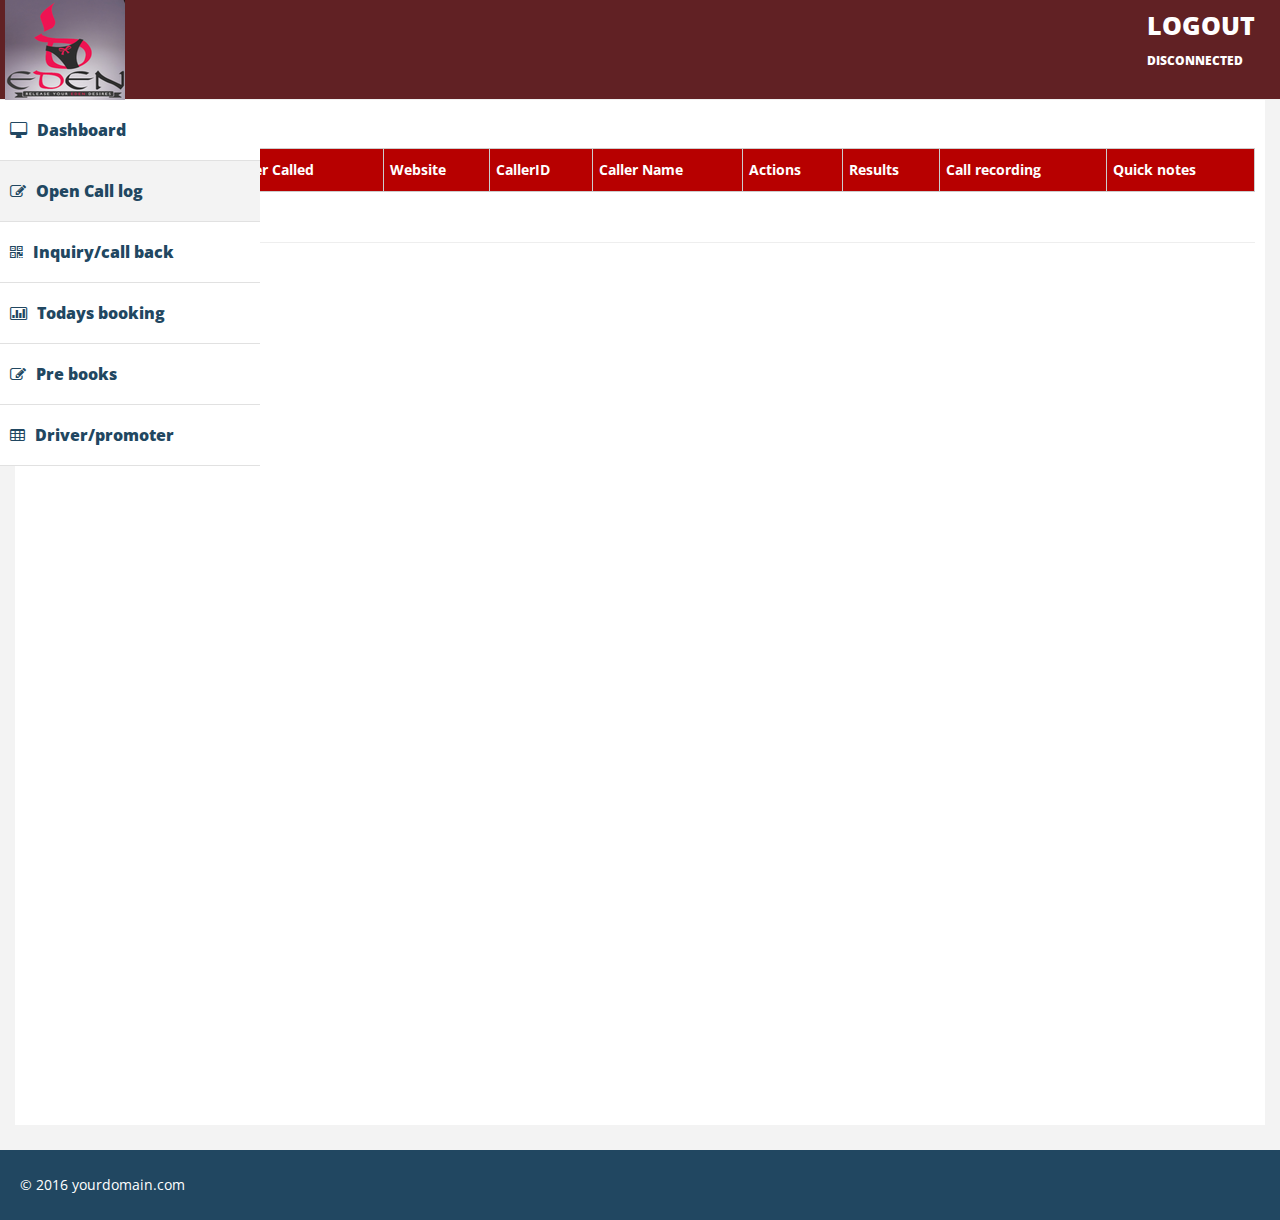
<file: callslog.html>
﻿<!DOCTYPE html>
<html xmlns="http://www.w3.org/1999/xhtml">
<head>
      <meta charset="utf-8" />
    <meta name="viewport" content="width=device-width, initial-scale=1.0" />
    <title>Eden</title>
	<!-- BOOTSTRAP STYLES-->
    <link href="assets/css/bootstrap.css" rel="stylesheet" />
     <!-- FONTAWESOME STYLES-->
    <link href="assets/css/font-awesome.css" rel="stylesheet" />
        <!-- CUSTOM STYLES-->
    <link href="assets/css/custom.css" rel="stylesheet" />
    
     <!-- GOOGLE FONTS-->
   <link href='http://fonts.googleapis.com/css?family=Open+Sans' rel='stylesheet' type='text/css' />
   
<style>
table { 
  width: 100%; 
  border-collapse: collapse; 
}
/* Zebra striping */
tr:nth-of-type(odd) { 
  background: #eee; 
}
th { 
  background: #B70000; 
  color: white; 
  font-weight: bold; 
}
td, th { 
  padding: 6px; 
  border: 1px solid #ccc; 
  text-align: left; 
}
.black_overlay{
	display: none;
	position: absolute;
	top: 0%;
	left: 0%;
	width: 100%;
	height: 100%;
	background-color: black;
	z-index:1001;
	-moz-opacity: 0.8;
	opacity:.80;
	filter: alpha(opacity=80);
}

.white_content {
	display: none;
	position: absolute;
	top: 25%;
	left: 25%;
	width: 50%;
	height: 50%;
	padding: 16px;
	border: 16px solid orange;
	background-color: white;
	z-index:1002;
	overflow: auto;
}
</style>
<script  type="text/javascript" src="jquery-1.11.1.js"> </script>
<script>
	$(document).ready(function(){
		$("#addlogbutton").click(function(){
			var _len = $("#tab tr").length; 
		/*       
			$("#calllog").append("<tr id="+_len+" align='center'>"
									+"<td>"+_len+"</td>"
									+"<td>Dynamic TR"+_len+"</td>"
									+"<td><input type='text' name='desc"+_len+"' id='desc"+_len+"' /></td>"
									+"<td><a href=\'#\' onclick=\'deltr("+_len+")\'>删除</a></td>"
									+"</tr>");            
								});
		*/
			$("#calllog").append("<tr id=log"+_len+ ">"
		    					+"<td>6/17/2016</td>"
		    					+"<td>3:41</td>"
		   						+"<td>702478110</td>"
		   						+"<td>Fantasy baby</td>"
		   						+"<td>3145556</td>"	
		    					+"<td>Mark Hills</td>"
		    					+'<td bgcolor="#00CCFF"><b><a href="todaysbooking.html">Book Call</a></b></td>'
		    					+ '<TD>'
		    					+ '<select> <option value="volvo">select</option>'
		             			+ '<option value="volvo">Inquire</option>'
		             			+ '<option value="volvo">Telemarketer</option>'       
		            			+ '<option value="volvo">Prank Call</option>'
		            			+ '<option value="saab">Other</option>'
		                		+ '</select>'
		     					+ '</TD>'
		    					+ '<td>123213</td>'
		    					+ '<td style="cursor:pointer"><a href = "javascript:void(0)" onclick = "document.getElementById(\'light\').style.display=\'block\';document.getElementById(\'fade\').style.display=\'block\'">write</a></td>'
		
		  						+ '</tr>'); 
		  						return false;           
				});
			});

var wsUri = "ws://24.234.172.13:8080/";
  var output;

  function init()
  {
    output = document.getElementById("output");
    testWebSocket();
  }

  function testWebSocket()
  {
    websocket = new WebSocket(wsUri);
    websocket.onopen = function(evt) { onOpen(evt) };
    websocket.onclose = function(evt) { onClose(evt) };
    websocket.onmessage = function(evt) { onMessage(evt) };
    websocket.onerror = function(evt) { onError(evt) };
  }

  function onOpen(evt)
  {
  	$('#statustext').text("CONNECTED");
    //alert("WS: CONNECTED");
    //doSend("WebSocket rocks");
  }

  function onClose(evt)
  {
   	$('#statustext').text("DISCONNECTED");
 	
    //alert("DISCONNECTED");
  }

  function onMessage(evt)
  {
    writeToScreen(evt.data);
    //websocket.close();
  }

  function onError(evt)
  {
   	$('#statustext').text(evt.data);
  	
    //alert('<span style="color: red;">ERROR:</span> ' + evt.data);
  }

  function doSend(message)
  {
    alert("SENT: " + message);
    websocket.send(message);
  }

  function writeToScreen(message)
  {
    //var pre = document.createElement("p");
    //pre.style.wordWrap = "break-word";
    //alert(message.indexOf("{"));
    if (message.indexOf("{") == 0) {
	    var json = strToJson(message)
	    //alert(json.destination);
	    getNewIncoming(json);
	}
	
    //pre.innerHTML = '<span style="color: blue;">' + "Response: " + message +'</span>';
    //output.appendChild(pre);
    //alert("Response: " + message);
  }

	function strToJson(str){	
		var json = eval('(' + str + ')'); 
		return json; 
	} 
  window.addEventListener("load", init, false);
  			
function getNewIncoming (json) {
	
	var _len = $("#tab tr").length; 
	$("#calllog").append("<tr id=log"+_len+ ">"
		    					+"<td>" + json.callday + "</td>"
		    					+"<td>" + json.calltime + "</td>"
		   						+"<td>" + json.destination + "</td>"
		   						+"<td>Fantasy baby</td>"
		   						+"<td>"+ json.caller_id_number + "</td>"
		   						+"<td>" + json.caller_id_name + "</td>"		    					
		    					+'<td bgcolor="#00CCFF"><b><a href="todaysbooking.html">Book Call</a></b></td>'
		    					+ '<TD>'
		    					+ '<select> <option value="volvo">select</option>'
		             			+ '<option value="volvo">Inquire</option>'
		             			+ '<option value="volvo">Telemarketer</option>'       
		            			+ '<option value="volvo">Prank Call</option>'
		            			+ '<option value="saab">Other</option>'
		                		+ '</select>'
		     					+ '</TD>'
		    					+ '<td>123213</td>'
		    					+ '<td style="cursor:pointer"><a href = "javascript:void(0)" onclick = "document.getElementById(\'light\').style.display=\'block\';document.getElementById(\'fade\').style.display=\'block\'">write</a></td>'
		
		  						+ '</tr>'); 
	
}
</script>
</head>
<body>
     
           
          
    <div id="wrapper">
         <div class="navbar navbar-inverse navbar-fixed-top">
            <div class="adjust-nav">
                <div class="navbar-header">
                    <button type="button" class="navbar-toggle" data-toggle="collapse" data-target=".sidebar-collapse">
                        <span class="icon-bar"></span>
                        <span class="icon-bar"></span>
                        <span class="icon-bar"></span>
                    </button>
                    <a class="navbar-brand" href="#">
                        <img src="assets/img/logo.png" />
                    </a>
                </div>
              
                 <span class="logout-spn" >
                  <a href="#" style="color:#fff;">LOGOUT</a>
                  <br><span id=statustext style="font-size:12px"></span> 

                </span>
            </div>
        </div>
        <!-- /. NAV TOP  -->
        <nav class="navbar-default navbar-side" role="navigation">
            <div class="sidebar-collapse">
                <ul class="nav" id="main-menu">
                 

 <li >
                        <a href="index.html" ><i class="fa fa-desktop "></i>Dashboard </a>
                    </li>
                                
                    <li class="active-link">
                        <a href="callslog.html"><i class="fa fa-edit "></i>Open Call log</a>
                    </li>


                    <li>
                        <a href="#"><i class="fa fa-qrcode "></i>Inquiry/call back</a>
                    </li>
                    <li>
                        <a href="todaysbooking.html"><i class="fa fa-bar-chart-o"></i>Todays booking</a>
                    </li>

                    <li>
                        <a href="#"><i class="fa fa-edit "></i>Pre books </a>
                    </li>
                    <li>
                        <a href="#"><i class="fa fa-table "></i>Driver/promoter</a>
                    </li>
                </ul>
                            </div>

        </nav>
        <!-- /. NAV SIDE  -->
        <div id="page-wrapper" >
            <div id="page-inner">
                <div class="row">
                    <div class="col-md-12">
                     <h2>Open Call Log </h2>
                     <table style="width:100%" id=calllog>
  <tr>
    <th>date</th>
    <th>call time</th>
    <th>Number Called</th>
    <th>Website</th>
    <th>CallerID</th>
    <th>Caller Name</th>
    <th>Actions</th>
    <th>Results</th>
    <th>Call recording</th>
    <th>Quick notes</th>
  </tr>

</table>   
    <br><input type=submit value='Add Log' id='addlogbutton' style="display: none"/>

<div id="light" class="white_content">Write a note <textarea></textarea> <a href = "javascript:void(0)" onclick = "document.getElementById('light').style.display='none';document.getElementById('fade').style.display='none'">Close</a></div>
        <div id="fade" class="black_overlay"></div>
                    </div>
                    
                </div>              
                 <!-- /. ROW  -->
                  <hr />
              
                 <!-- /. ROW  -->           
    </div>
             <!-- /. PAGE INNER  -->
            </div>
         <!-- /. PAGE WRAPPER  -->
        </div>
    <div class="footer">
      
    
             <div class="row">
                <div class="col-lg-12" >
                    &copy;  2016 yourdomain.com
                </div>
        </div>
        </div>
          

     <!-- /. WRAPPER  -->
    <!-- SCRIPTS -AT THE BOTOM TO REDUCE THE LOAD TIME-->
    <!-- JQUERY SCRIPTS -->
    <script src="assets/js/jquery-1.10.2.js"></script>
      <!-- BOOTSTRAP SCRIPTS -->
    <script src="assets/js/bootstrap.min.js"></script>
      <!-- CUSTOM SCRIPTS -->
    <script src="assets/js/custom.js"></script>
    
   
</body>
</html>
</file>
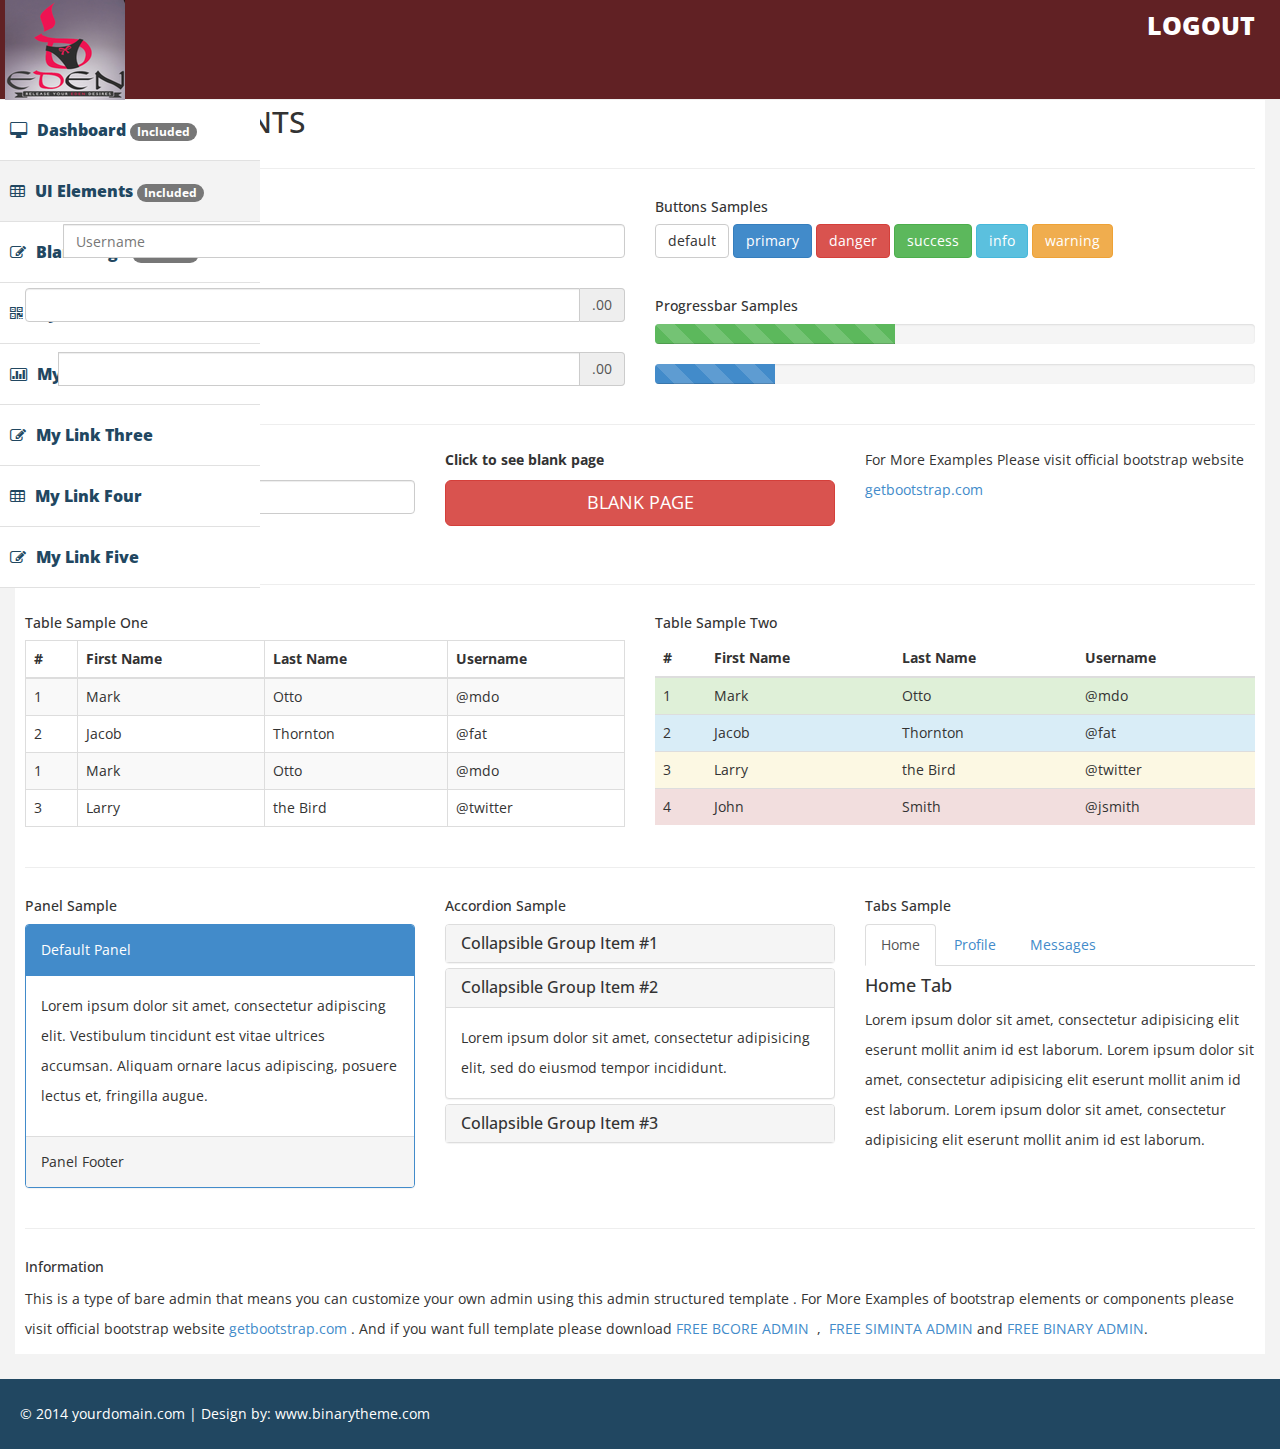
<file: ui.html>
﻿<!DOCTYPE html>
<html xmlns="http://www.w3.org/1999/xhtml">
<head>
      <meta charset="utf-8" />
    <meta name="viewport" content="width=device-width, initial-scale=1.0" />
    <title>Simple Responsive Admin</title>
	<!-- BOOTSTRAP STYLES-->
    <link href="assets/css/bootstrap.css" rel="stylesheet" />
     <!-- FONTAWESOME STYLES-->
    <link href="assets/css/font-awesome.css" rel="stylesheet" />
        <!-- CUSTOM STYLES-->
    <link href="assets/css/custom.css" rel="stylesheet" />
     <!-- GOOGLE FONTS-->
   <link href='http://fonts.googleapis.com/css?family=Open+Sans' rel='stylesheet' type='text/css' />
</head>
<body>
     
           
          
    <div id="wrapper">
         <div class="navbar navbar-inverse navbar-fixed-top">
            <div class="adjust-nav">
                <div class="navbar-header">
                    <button type="button" class="navbar-toggle" data-toggle="collapse" data-target=".sidebar-collapse">
                        <span class="icon-bar"></span>
                        <span class="icon-bar"></span>
                        <span class="icon-bar"></span>
                    </button>
                    <a class="navbar-brand" href="#">
                        <img src="assets/img/logo.png" />
                    </a>
                </div>
              
                 <span class="logout-spn" >
                  <a href="#" style="color:#fff;">LOGOUT</a>  

                </span>
            </div>
        </div>
        <!-- /. NAV TOP  -->
        <nav class="navbar-default navbar-side" role="navigation">
            <div class="sidebar-collapse">
                <ul class="nav" id="main-menu">
                 


                     <li> 
                        <a href="index.html" ><i class="fa fa-desktop "></i>Dashboard <span class="badge">Included</span></a>
                    </li>
                   

                    <li class="active-link">
                        <a href="ui.html"><i class="fa fa-table "></i>UI Elements  <span class="badge">Included</span></a>
                    </li>
                    <li>
                        <a href="blank.html"><i class="fa fa-edit "></i>Blank Page  <span class="badge">Included</span></a>
                    </li>


 <li>
                        <a href="#"><i class="fa fa-qrcode "></i>My Link One</a>
                    </li>
                    <li>
                        <a href="#"><i class="fa fa-bar-chart-o"></i>My Link Two</a>
                    </li>

                    <li>
                        <a href="#"><i class="fa fa-edit "></i>My Link Three </a>
                    </li>
                    <li>
                        <a href="#"><i class="fa fa-table "></i>My Link Four</a>
                    </li>
                     <li>
                        <a href="#"><i class="fa fa-edit "></i>My Link Five </a>
                    </li>
                </ul>
                            </div>

        </nav>
        <!-- /. NAV SIDE  -->
        <div id="page-wrapper" >
          <div id="page-inner">
                <div class="row">
                    <div class="col-md-12">
                        <h2>BASIC UI ELEMENTS</h2>
                    </div>
                </div>
                <!-- /. ROW  -->
                <hr />
                <div class="row">
                    <div class="col-lg-6 col-md-6 col-sm-6 col-xs-6">
                        <h5>Input Examples Set</h5>
                       <div class="input-group">
  <span class="input-group-addon">@</span>
  <input type="text" class="form-control" placeholder="Username" />
</div>
<br />
<div class="input-group">
  <input type="text" class="form-control" />
  <span class="input-group-addon">.00</span>

</div>
<br />
<div class="input-group">
  <span class="input-group-addon">$</span>
  <input type="text" class="form-control" />
  <span class="input-group-addon">.00</span>
</div>
                    </div>
                   
                    <div class="col-lg-6 col-md-6">
                        <h5>Buttons Samples</h5>
                        <a href="#" class="btn btn-default">default</a>
                        <a href="#" class="btn btn-primary">primary</a>
                        <a href="#" class="btn btn-danger">danger</a>
                        <a href="#" class="btn btn-success">success</a>
                        <a href="#" class="btn btn-info">info</a>
                        <a href="#" class="btn btn-warning">warning</a>
                        <br>
                        <br>
                        <h5>Progressbar Samples</h5>
                        <div class="progress progress-striped">
                            <div class="progress-bar progress-bar-success" role="progressbar" aria-valuenow="40" aria-valuemin="0" aria-valuemax="100" style="width: 40%">
                                <span class="sr-only">40% Complete (success)</span>
                            </div>
                        </div>
                        <div class="progress progress-striped active">
                            <div class="progress-bar progress-bar-primary" role="progressbar" aria-valuenow="20" aria-valuemin="0" aria-valuemax="100" style="width: 20%">
                                <span class="sr-only">20% Complete</span>
                            </div>
                        </div>


                    </div>

                </div>
                <!-- /. ROW  -->
                <hr>
                <div class="row">
                    <div class="col-lg-4 col-md-4">
                        <div class="form-group">
                            <label>Text Input Example</label>
                            <input class="form-control" />
                            <p class="help-block">Help text here.</p>
                        </div>
                    </div>
                    <div class="col-lg-4 col-md-4">
                        <label>Click to see blank page</label>
                        <a href="blank.html" target="_blank" class="btn btn-danger btn-lg btn-block">BLANK PAGE</a>
                    </div>
                    <div class="col-lg-4 col-md-4">
                        For More Examples Please visit official bootstrap website <a href="http://getbootstrap.com" target="_blank">getbootstrap.com</a>
                    </div>
                </div>
                <hr>
                <div class="row">
                    <div class="col-lg-6 col-md-6">
                        <h5>Table  Sample One</h5>
                        <table class="table table-striped table-bordered table-hover">
                            <thead>
                                <tr>
                                    <th>#</th>
                                    <th>First Name</th>
                                    <th>Last Name</th>
                                    <th>Username</th>
                                </tr>
                            </thead>
                            <tbody>
                                <tr>
                                    <td>1</td>
                                    <td>Mark</td>
                                    <td>Otto</td>
                                    <td>@mdo</td>
                                </tr>
                                <tr>
                                    <td>2</td>
                                    <td>Jacob</td>
                                    <td>Thornton</td>
                                    <td>@fat</td>
                                </tr>
                                <tr>
                                    <td>1</td>
                                    <td>Mark</td>
                                    <td>Otto</td>
                                    <td>@mdo</td>
                                </tr>
                                <tr>
                                    <td>3</td>
                                    <td>Larry</td>
                                    <td>the Bird</td>
                                    <td>@twitter</td>
                                </tr>
                            </tbody>
                        </table>

                    </div>
                    <div class="col-lg-6 col-md-6">
                        <h5>Table  Sample Two</h5>
                        <div class="table-responsive">
                            <table class="table">
                                <thead>
                                    <tr>
                                        <th>#</th>
                                        <th>First Name</th>
                                        <th>Last Name</th>
                                        <th>Username</th>
                                    </tr>
                                </thead>
                                <tbody>
                                    <tr class="success">
                                        <td>1</td>
                                        <td>Mark</td>
                                        <td>Otto</td>
                                        <td>@mdo</td>
                                    </tr>
                                    <tr class="info">
                                        <td>2</td>
                                        <td>Jacob</td>
                                        <td>Thornton</td>
                                        <td>@fat</td>
                                    </tr>
                                    <tr class="warning">
                                        <td>3</td>
                                        <td>Larry</td>
                                        <td>the Bird</td>
                                        <td>@twitter</td>
                                    </tr>
                                    <tr class="danger">
                                        <td>4</td>
                                        <td>John</td>
                                        <td>Smith</td>
                                        <td>@jsmith</td>
                                    </tr>
                                </tbody>
                            </table>
                        </div>
                    </div>
                </div>
                <!-- /. ROW  -->
                <hr>


                <div class="row">
                    <div class="col-lg-4 col-md-4">
                        <h5>Panel Sample</h5>
                        <div class="panel panel-primary">
                            <div class="panel-heading">
                                Default Panel
                            </div>
                            <div class="panel-body">
                                <p>Lorem ipsum dolor sit amet, consectetur adipiscing elit. Vestibulum tincidunt est vitae ultrices accumsan. Aliquam ornare lacus adipiscing, posuere lectus et, fringilla augue.</p>
                            </div>
                            <div class="panel-footer">
                                Panel Footer
                            </div>
                        </div>
                    </div>
                    <div class="col-lg-4 col-md-4">
                        <h5>Accordion Sample</h5>
                        <div class="panel-group" id="accordion">
                            <div class="panel panel-default">
                                <div class="panel-heading">
                                    <h4 class="panel-title">
                                        <a data-toggle="collapse" data-parent="#accordion" href="#collapseOne" class="collapsed">Collapsible Group Item #1</a>
                                    </h4>
                                </div>
                                <div id="collapseOne" class="panel-collapse collapse" style="height: 0px;">
                                    <div class="panel-body">
                                        Lorem ipsum dolor sit amet, consectetur adipisicing elit, sed do eiusmod tempor incididunt.
                                    </div>
                                </div>
                            </div>
                            <div class="panel panel-default">
                                <div class="panel-heading">
                                    <h4 class="panel-title">
                                        <a data-toggle="collapse" data-parent="#accordion" href="#collapseTwo">Collapsible Group Item #2</a>
                                    </h4>
                                </div>
                                <div id="collapseTwo" class="panel-collapse in" style="height: auto;">
                                    <div class="panel-body">
                                        Lorem ipsum dolor sit amet, consectetur adipisicing elit, sed do eiusmod tempor incididunt.

                                    </div>
                                </div>
                            </div>
                            <div class="panel panel-default">
                                <div class="panel-heading">
                                    <h4 class="panel-title">
                                        <a data-toggle="collapse" data-parent="#accordion" href="#collapseThree" class="collapsed">Collapsible Group Item #3</a>
                                    </h4>
                                </div>
                                <div id="collapseThree" class="panel-collapse collapse">
                                  

                                        <div class="panel-body">
                                             Lorem ipsum dolor sit amet, consectetur adipisicing elit, sed do eiusmod tempor incididunt.
                                        </div>
                                </div>
                            </div>
                        </div>
                    </div>
                    <div class="col-lg-4 col-md-4">
                        <h5>Tabs Sample</h5>
                        <ul class="nav nav-tabs">
                            <li class="active"><a href="#home" data-toggle="tab">Home</a>
                            </li>
                            <li class=""><a href="#profile" data-toggle="tab">Profile</a>
                            </li>
                            <li class=""><a href="#messages" data-toggle="tab">Messages</a>
                            </li>

                        </ul>
                        <div class="tab-content">
                            <div class="tab-pane fade active in" id="home">
                                <h4>Home Tab</h4>
                                <p>
                                    Lorem ipsum dolor sit amet, consectetur adipisicing elit eserunt mollit anim id est laborum.
                                        Lorem ipsum dolor sit amet, consectetur adipisicing elit eserunt mollit anim id est laborum.
                                        Lorem ipsum dolor sit amet, consectetur adipisicing elit eserunt mollit anim id est laborum.
                                </p>
                            </div>
                            <div class="tab-pane fade" id="profile">
                                <h4>Profile Tab</h4>
                                <p>
                                    Lorem ipsum dolor sit amet, consectetur adipisicing elit eserunt mollit anim id est laborum.
                                        Lorem ipsum dolor sit amet, consectetur adipisicing elit eserunt mollit anim id est laborum.
                                        Lorem ipsum dolor sit amet, consectetur adipisicing elit eserunt mollit anim id est laborum.
                                </p>

                            </div>
                            <div class="tab-pane fade" id="messages">
                                <h4>Messages Tab</h4>
                                <p>
                                    Lorem ipsum dolor sit amet, consectetur adipisicing elit eserunt mollit anim id est laborum.
                                        Lorem ipsum dolor sit amet, consectetur adipisicing elit eserunt mollit anim id est laborum.
                                        Lorem ipsum dolor sit amet, consectetur adipisicing elit eserunt mollit anim id est laborum.
                                </p>

                            </div>

                        </div>
                    </div>

                </div>
                <!-- /. ROW  -->
                <hr />
                  <div class="row">
                    <div class="col-lg-12 col-md-12">
                        <h5>Information</h5>
                            This is a type of bare admin that means you can customize your own admin using this admin structured  template . For More Examples of bootstrap elements or components please visit official bootstrap website <a href="http://getbootstrap.com" target="_blank">getbootstrap.com</a>
                        . And if you want full template please download <a href="http://www.binarytheme.com/bootstrap-free-admin-dashboard-template/" target="_blank">FREE BCORE ADMIN </a>&nbsp;,&nbsp;  <a href="http://www.binarytheme.com/free-bootstrap-admin-template-siminta/" target="_blank">FREE SIMINTA ADMIN</a> and <a href="http://binarycart.com/" target="_blank">FREE BINARY ADMIN</a>.

                    </div>
                </div>
                <!-- /. ROW  -->

            </div>
            </div>
         <!-- /. PAGE WRAPPER  -->
        </div>
    <div class="footer">
      
    
             <div class="row">
                <div class="col-lg-12" >
                    &copy;  2014 yourdomain.com | Design by: <a href="http://binarytheme.com" style="color:#fff;"  target="_blank">www.binarytheme.com</a>
                </div>
        </div>
        </div>
          

     <!-- /. WRAPPER  -->
    <!-- SCRIPTS -AT THE BOTOM TO REDUCE THE LOAD TIME-->
    <!-- JQUERY SCRIPTS -->
    <script src="assets/js/jquery-1.10.2.js"></script>
      <!-- BOOTSTRAP SCRIPTS -->
    <script src="assets/js/bootstrap.min.js"></script>
      <!-- CUSTOM SCRIPTS -->
    <script src="assets/js/custom.js"></script>
    
   
</body>
</html>
</file>
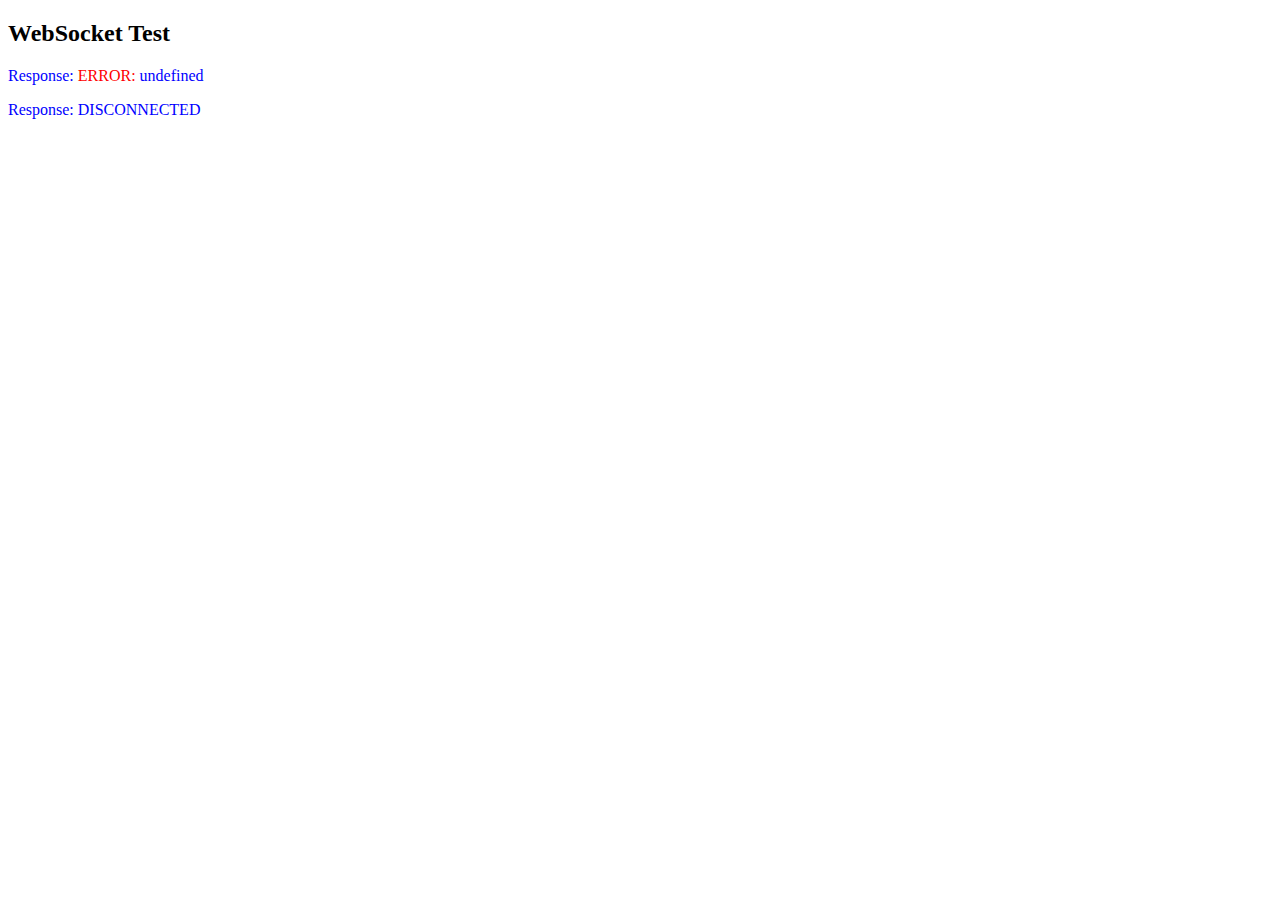
<file: ws.html>
<!DOCTYPE html>
  <meta charset="utf-8" />
  <title>WebSocket Test</title>
  <script language="javascript" type="text/javascript">

  var wsUri = "ws://24.234.172.13:8080/";
  var output;

  function init()
  {
    output = document.getElementById("output");
    testWebSocket();
  }

  function testWebSocket()
  {
    websocket = new WebSocket(wsUri);
    websocket.onopen = function(evt) { onOpen(evt) };
    websocket.onclose = function(evt) { onClose(evt) };
    websocket.onmessage = function(evt) { onMessage(evt) };
    websocket.onerror = function(evt) { onError(evt) };
  }

  function onOpen(evt)
  {
    writeToScreen("CONNECTED");
    doSend("WebSocket rocks");
  }

  function onClose(evt)
  {
    writeToScreen("DISCONNECTED");
  }

  function onMessage(evt)
  {
    writeToScreen(evt.data);
    //websocket.close();
  }

  function onError(evt)
  {
    writeToScreen('<span style="color: red;">ERROR:</span> ' + evt.data);
  }

  function doSend(message)
  {
    writeToScreen("SENT: " + message);
    websocket.send(message);
  }

  function writeToScreen(message)
  {
    var pre = document.createElement("p");
    pre.style.wordWrap = "break-word";
    //alert(message.indexOf("{"));
    if (message.indexOf("{") == 0) {
	    var json = strToJson(message)
	    alert(json.destination);
	}
	
    pre.innerHTML = '<span style="color: blue;">' + "Response: " + message +'</span>';
    output.appendChild(pre);
  }

	function strToJson(str){	
		var json = eval('(' + str + ')'); 
		return json; 
	} 
  window.addEventListener("load", init, false);

  </script>

  <h2>WebSocket Test</h2>

  <div id="output"></div>
</file>
<file: assets/css/custom.css>
/*=============================================================
    Authour URI: www.binarycart.com
    License: Commons Attribution 3.0

    http://creativecommons.org/licenses/by/3.0/

    100% To use For Personal And Commercial Use.
    IN EXCHANGE JUST GIVE US CREDITS AND TELL YOUR FRIENDS ABOUT US
   
    ========================================================  */
/*==============================================
    GENERAL  STYLES    
    =============================================*/
body {
    font-family: 'Open Sans', sans-serif;
    line-height:30px;
}

 #wrapper {
    width: 100%;
    margin-top:50px;
}

#page-wrapper {
    padding: 15px 15px;
    min-height: 600px;
    background:#F3F3F3;
   
}
#page-inner {
    width:100%;
    margin:10px 20px 10px 0px;
    background-color:#fff!important;
    padding:10px;
    min-height:1050px;
}
.pad-top {
    padding-top:15px;
}
/*==============================================
    MENU STYLES    
    =============================================*/

.sidebar-collapse .nav {
	padding:0;
    padding-top:50px;
}

.sidebar-collapse > .nav > li > a {
	padding:15px 10px;
    color: #214761;
font-weight: 900;
font-size: 16px;
}
.sidebar-collapse > .nav > li {
	border-bottom:1px solid #e1e1e1;
}
.sidebar-collapse .nav > li > a:hover,
.sidebar-collapse .nav > li > a:focus {
	
	background:#F3F3F3;
	outline:0;
}

.navbar-side {
	border:none;
	background-color: #fff;
	
}
.navbar-inverse {

background-color: #612124;
border-color: #F0F0F0;
min-height: 100px;
}


.nav > li > a > i {
    margin-right:10px;
}
.logout-spn {
    float:right;
    color:#fff;
    font-size:25px;
    font-weight:800;
    margin:20px;
    margin: 10px 25px 10px 50px;
}
    .logout-spn a {
        text-decoration:none;
    }
.active-link {
    background-color:#f3f3f3;
}
    
/*==============================================
    DASHBOARD STYLES    
    =============================================*/
.div-square {
    padding:5px;
    border:3px double #e1e1e1;
    -webkit-border-radius:8px;
   -moz-border-radius:8px;
    border-radius:8px;
    margin:5px;

}

.div-square> a,.div-square> a:hover {
    color:#808080;
     text-decoration:none;
}
/*==============================================
    FOOTER STYLES     
    =============================================*/
.footer {
    background-color:#214761;
    width:100%;
    color:#fff;
    padding:20px 50px 20px 50px;
     padding-left:20px;
}


    .footer > a, .footer>a:hover {
       
        color:#fff;
    }

/*==============================================
    MEDIA QUERIES     
    =============================================*/
 
 @media(min-width:768px) {
     #page-wrapper{
              
		
    }
	
	
    .navbar-side {
        z-index: 1;
        position: absolute;
        width: 260px;
       
    }

 
}
</file>
